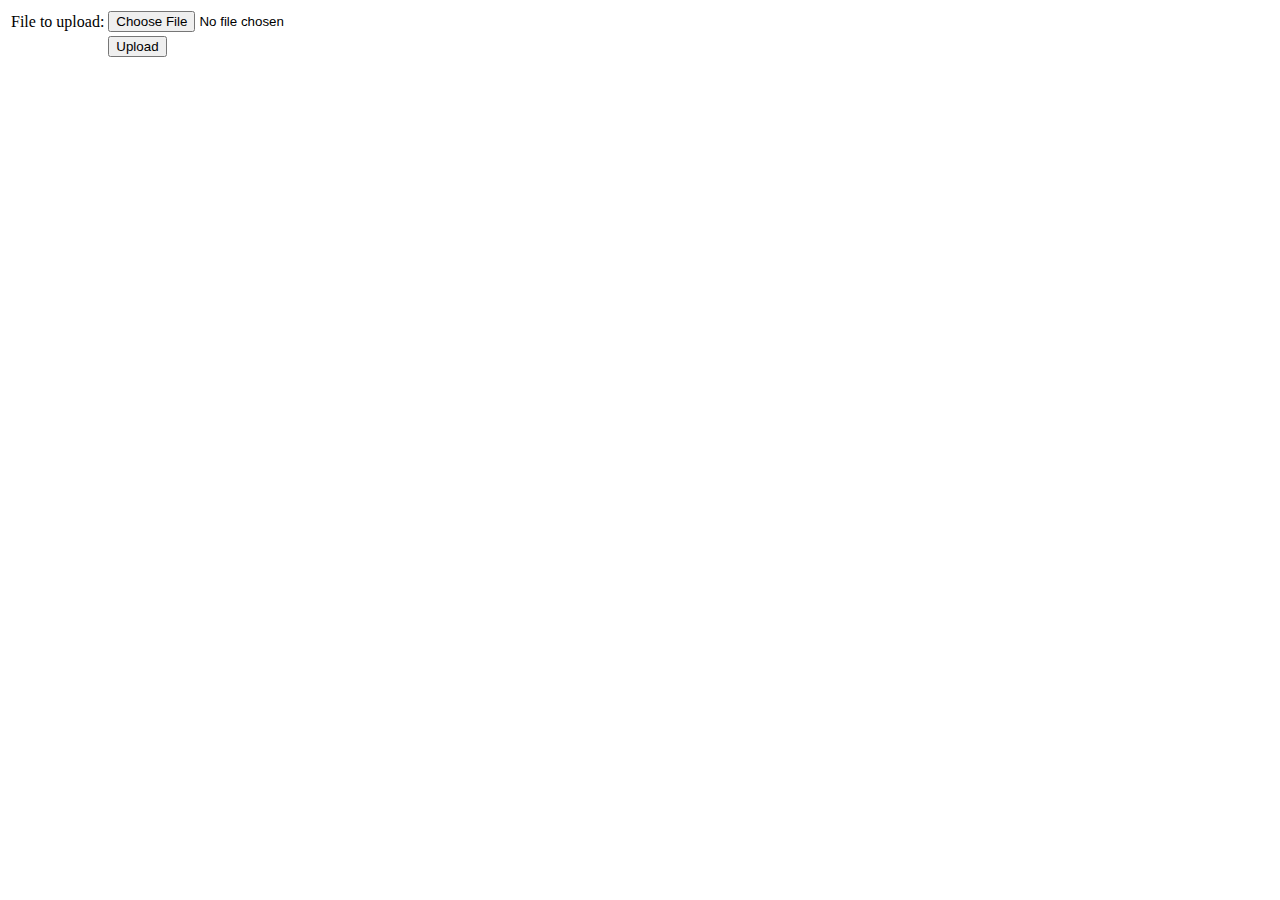
<file: src/main/resources/templates/testSpring.html>
<!DOCTYPE HTML>
<html xmlns:th="https://www.thymeleaf.org">
<body>

<!--<div th:if="${message}">-->
<!--    <h2 th:text="${message}"/>-->
<!--</div>-->

<div>
    <form method="POST" enctype="multipart/form-data" action="/test/upload">
        <table>
            <tr><td>File to upload:</td><td><input type="file" name="file" /></td></tr>
            <tr><td></td><td><input type="submit" value="Upload" /></td></tr>
        </table>
    </form>
</div>
<img th:src="@{'/images/' + ${resume.imageName}}"/>
<!--<img th:src="@{'/images/51956766.jpeg'}"/>-->
<div>
    <ul>
<!--        <li th:each="file : ${files}">-->
<!--            <a th:href="${file}" th:text="${file}" />-->
<!--        </li>-->
    </ul>
</div>

</body>
</html>
</file>
